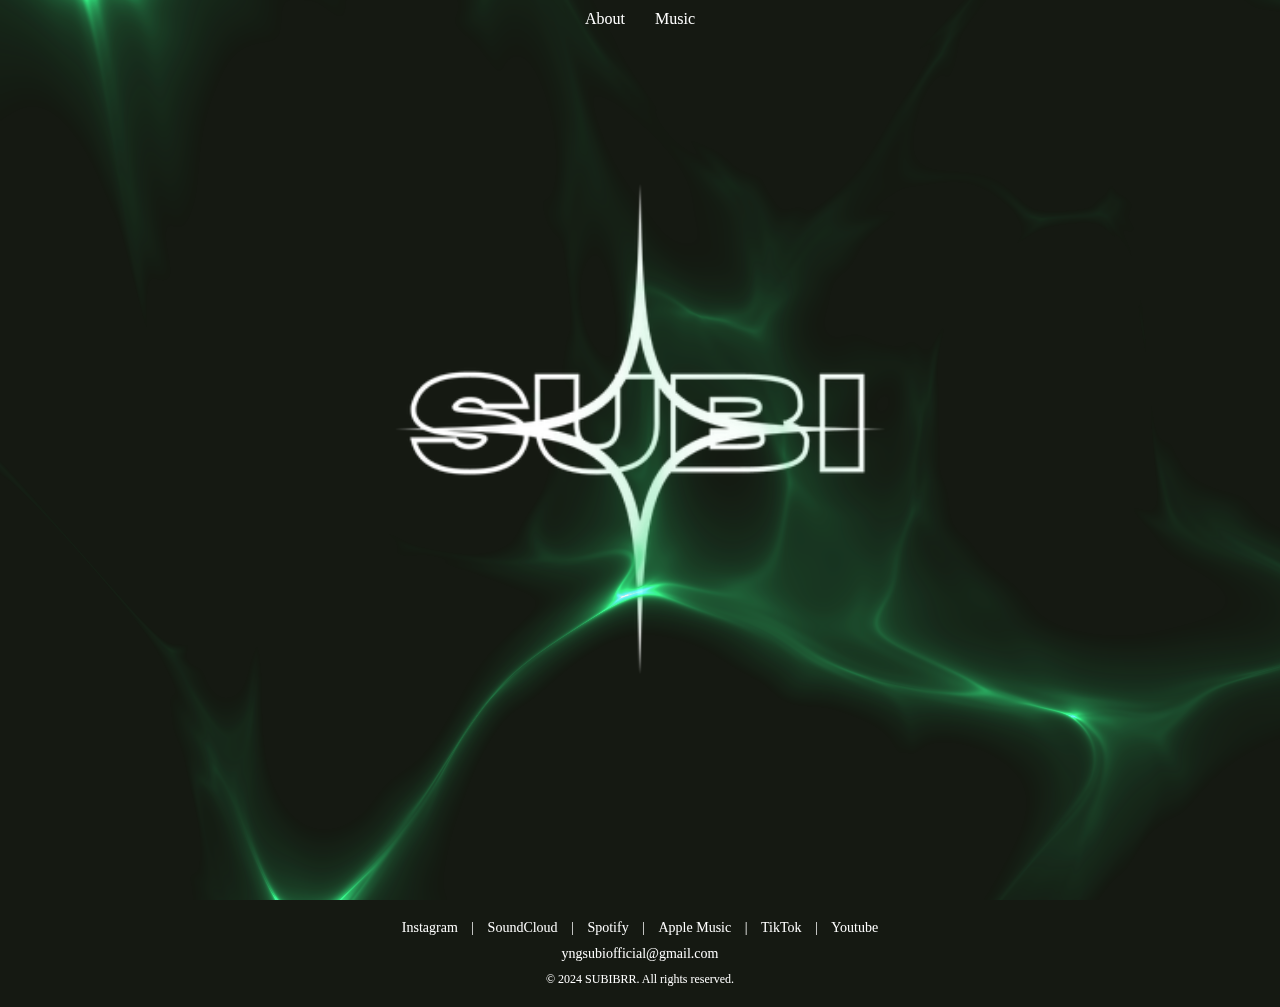
<file: index.html>
<!doctype html>
<html lang="en">
    <head>
        <meta charset="UTF-8" />
        <title>@SUBIBRR</title>
        <link rel="stylesheet" href="style.css" />
    </head>
    <body>
        <!-- Header Section -->
        <header>
            <div class="header-content">
                <a href="About.html" class="header-link">About</a>
                <a href="music.html" class="header-link">Music</a>
            </div>
        </header>

        <div class="content">
            <div class="section">
                <div>
                    <img
                        src="assets/logo.png"
                        alt="SUBI Logo"
                        class="logo-image"
                    />
                </div>
            </div>
        </div>

        <canvas id="neuro"></canvas>

        <!-- Footer Section -->
        <footer>
            <div class="footer-content">
                <a href="https://www.instagram.com/subibrr/" target="_blank"
                    >Instagram</a
                >
                |
                <a href="https://soundcloud.com/dyou22" target="_blank"
                    >SoundCloud</a
                >
                |
                <a
                    href="https://open.spotify.com/artist/2tb7eEBlXAxgyiixlDudgU?si=YiqRHcR-R1qnIGDBKQGUdQ"
                    target="_blank"
                    >Spotify</a
                >
                |
                <a
                    href="https://music.apple.com/ca/artist/subi/1715391376"
                    target="_blank"
                    >Apple Music</a
                >
                |
                <a href="https://tiktok.com/@subi_yuh" target="_blank"
                    >TikTok</a
                >
                |
                <a
                    href="https://www.youtube.com/channel/UCC3W6aTrvpg1__4apMU3iVA"
                    target="_blank"
                    >Youtube</a
                >
            </div>
            <div class="footer-email">
                <a href="mailto:yngsubiofficial@gmail.com"
                    >yngsubiofficial@gmail.com</a
                >
            </div>
            <div class="footer-copyright">
                &copy; 2024 SUBIBRR. All rights reserved.
            </div>
        </footer>

        <script type="x-shader/x-fragment" id="vertShader">
            precision mediump float;

            varying vec2 vUv;
            attribute vec2 a_position;

            void main() {
                vUv = .5 * (a_position + 1.);
                gl_Position = vec4(a_position, 0.0, 1.0);
            }
        </script>

        <script type="x-shader/x-fragment" id="fragShader">
            precision mediump float;

            varying vec2 vUv;
            uniform float u_time;
            uniform float u_ratio;
            uniform vec2 u_pointer_position;
            uniform float u_scroll_progress;

            vec2 rotate(vec2 uv, float th) {
                return mat2(cos(th), sin(th), -sin(th), cos(th)) * uv;
            }

            float neuro_shape(vec2 uv, float t, float p) {
                vec2 sine_acc = vec2(0.);
                vec2 res = vec2(0.);
                float scale = 8.;

                for (int j = 0; j < 15; j++) {
                    uv = rotate(uv, 1.);
                    sine_acc = rotate(sine_acc, 1.);
                    vec2 layer = uv * scale + float(j) + sine_acc - t;
                    sine_acc += sin(layer);
                    res += (.5 + .5 * cos(layer)) / scale;
                    scale *= (1.2 - .07 * p);
                }
                return res.x + res.y;
            }

            void main() {
                vec2 uv = .5 * vUv;
                uv.x *= u_ratio;

                vec2 pointer = vUv - u_pointer_position;
                pointer.x *= u_ratio;
                float p = clamp(length(pointer), 0., 1.);
                p = .5 * pow(1. - p, 2.);

                float t = .001 * u_time;
                vec3 color = vec3(0.);

                float noise = neuro_shape(uv, t, p);

                noise = 1.2 * pow(noise, 3.);
                noise += pow(noise, 10.);
                noise = max(.0, noise - .5);
                noise *= (1. - length(vUv - .5));

                color = normalize(vec3(.2, .5 + .4 * cos(3. * u_scroll_progress), .5 + .5 * sin(3. * u_scroll_progress)));

                color = color * noise;

                gl_FragColor = vec4(color, noise);
            }
        </script>

        <script src="script.js"></script>
    </body>
</html>
</file>
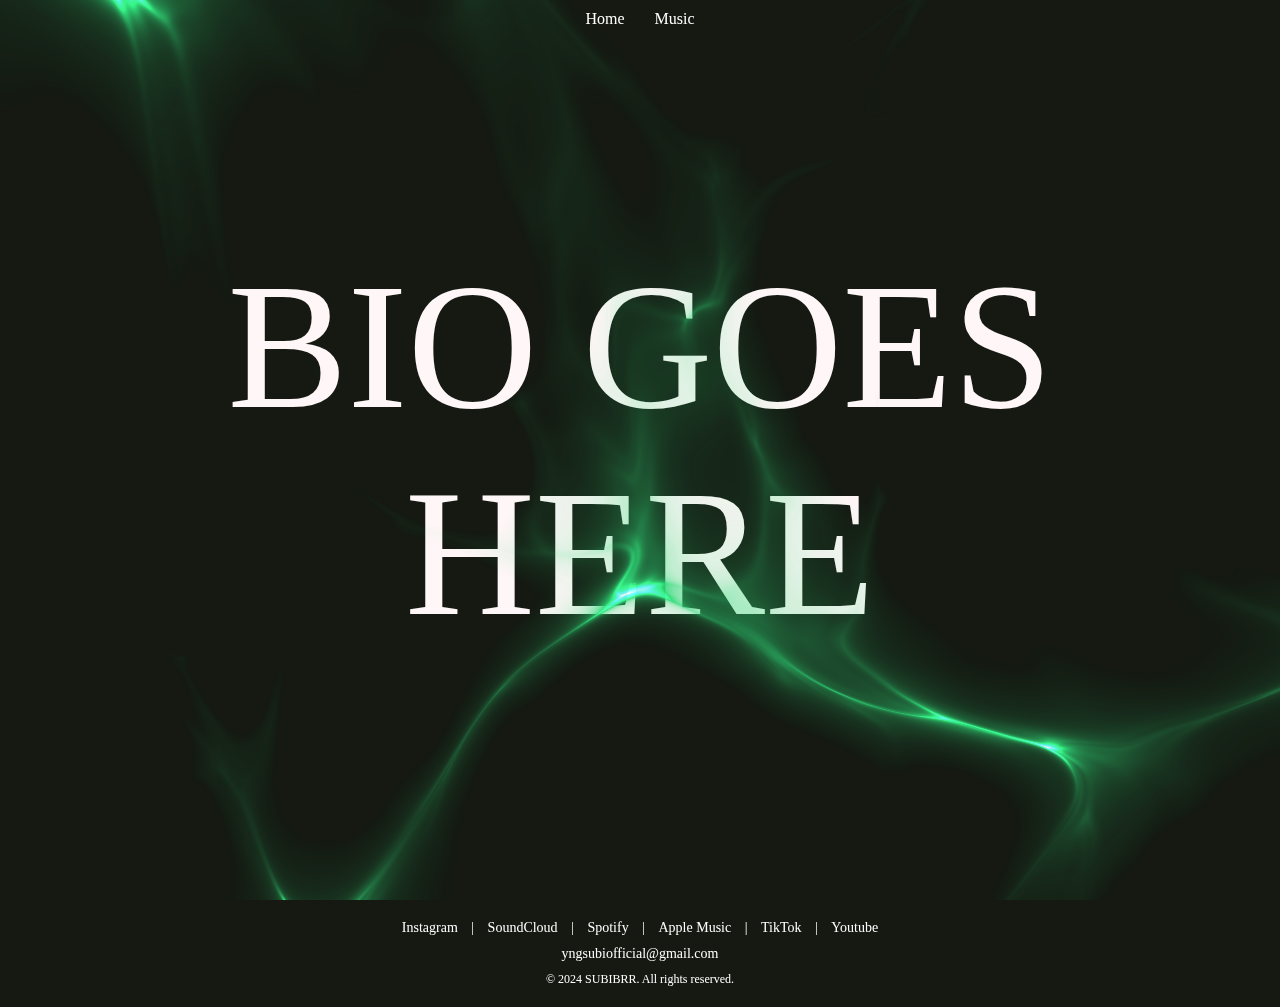
<file: About.html>
<!doctype html>
<html lang="en">
    <head>
        <meta charset="UTF-8" />
        <title>@SUBIBRR</title>
        <link rel="stylesheet" href="style.css" />
    </head>
    <body>
        <!-- Header Section -->
        <header>
            <div class="header-content">
                <a href="index.html" class="header-link">Home</a>
                <a href="music.html" class="header-link">Music</a>
            </div>
        </header>

        <div class="content">
            <div class="section">
                <div>BIO GOES HERE</div>
            </div>
        </div>

        <canvas id="neuro"></canvas>

        <!-- Footer Section -->
        <footer>
            <div class="footer-content">
                <a href="https://www.instagram.com/subibrr/" target="_blank"
                    >Instagram</a
                >
                |
                <a href="https://soundcloud.com/dyou22" target="_blank"
                    >SoundCloud</a
                >
                |
                <a
                    href="https://open.spotify.com/artist/2tb7eEBlXAxgyiixlDudgU?si=YiqRHcR-R1qnIGDBKQGUdQ"
                    target="_blank"
                    >Spotify</a
                >
                |
                <a
                    href="https://music.apple.com/ca/artist/subi/1715391376"
                    target="_blank"
                    >Apple Music</a
                >
                |
                <a href="https://tiktok.com/@subi_yuh" target="_blank"
                    >TikTok</a
                >
                |
                <a
                    href="https://www.youtube.com/channel/UCC3W6aTrvpg1__4apMU3iVA"
                    target="_blank"
                    >Youtube</a
                >
            </div>
            <div class="footer-email">
                <a href="mailto:yngsubiofficial@gmail.com"
                    >yngsubiofficial@gmail.com</a
                >
            </div>
            <div class="footer-copyright">
                &copy; 2024 SUBIBRR. All rights reserved.
            </div>
        </footer>

        <script type="x-shader/x-fragment" id="vertShader">
            precision mediump float;

            varying vec2 vUv;
            attribute vec2 a_position;

            void main() {
                vUv = .5 * (a_position + 1.);
                gl_Position = vec4(a_position, 0.0, 1.0);
            }
        </script>

        <script type="x-shader/x-fragment" id="fragShader">
            precision mediump float;

            varying vec2 vUv;
            uniform float u_time;
            uniform float u_ratio;
            uniform vec2 u_pointer_position;
            uniform float u_scroll_progress;

            vec2 rotate(vec2 uv, float th) {
                return mat2(cos(th), sin(th), -sin(th), cos(th)) * uv;
            }

            float neuro_shape(vec2 uv, float t, float p) {
                vec2 sine_acc = vec2(0.);
                vec2 res = vec2(0.);
                float scale = 8.;

                for (int j = 0; j < 15; j++) {
                    uv = rotate(uv, 1.);
                    sine_acc = rotate(sine_acc, 1.);
                    vec2 layer = uv * scale + float(j) + sine_acc - t;
                    sine_acc += sin(layer);
                    res += (.5 + .5 * cos(layer)) / scale;
                    scale *= (1.2 - .07 * p);
                }
                return res.x + res.y;
            }

            void main() {
                vec2 uv = .5 * vUv;
                uv.x *= u_ratio;

                vec2 pointer = vUv - u_pointer_position;
                pointer.x *= u_ratio;
                float p = clamp(length(pointer), 0., 1.);
                p = .5 * pow(1. - p, 2.);

                float t = .001 * u_time;
                vec3 color = vec3(0.);

                float noise = neuro_shape(uv, t, p);

                noise = 1.2 * pow(noise, 3.);
                noise += pow(noise, 10.);
                noise = max(.0, noise - .5);
                noise *= (1. - length(vUv - .5));

                color = normalize(vec3(.2, .5 + .4 * cos(3. * u_scroll_progress), .5 + .5 * sin(3. * u_scroll_progress)));

                color = color * noise;

                gl_FragColor = vec4(color, noise);
            }
        </script>

        <script src="script.js"></script>
    </body>
</html>
</file>
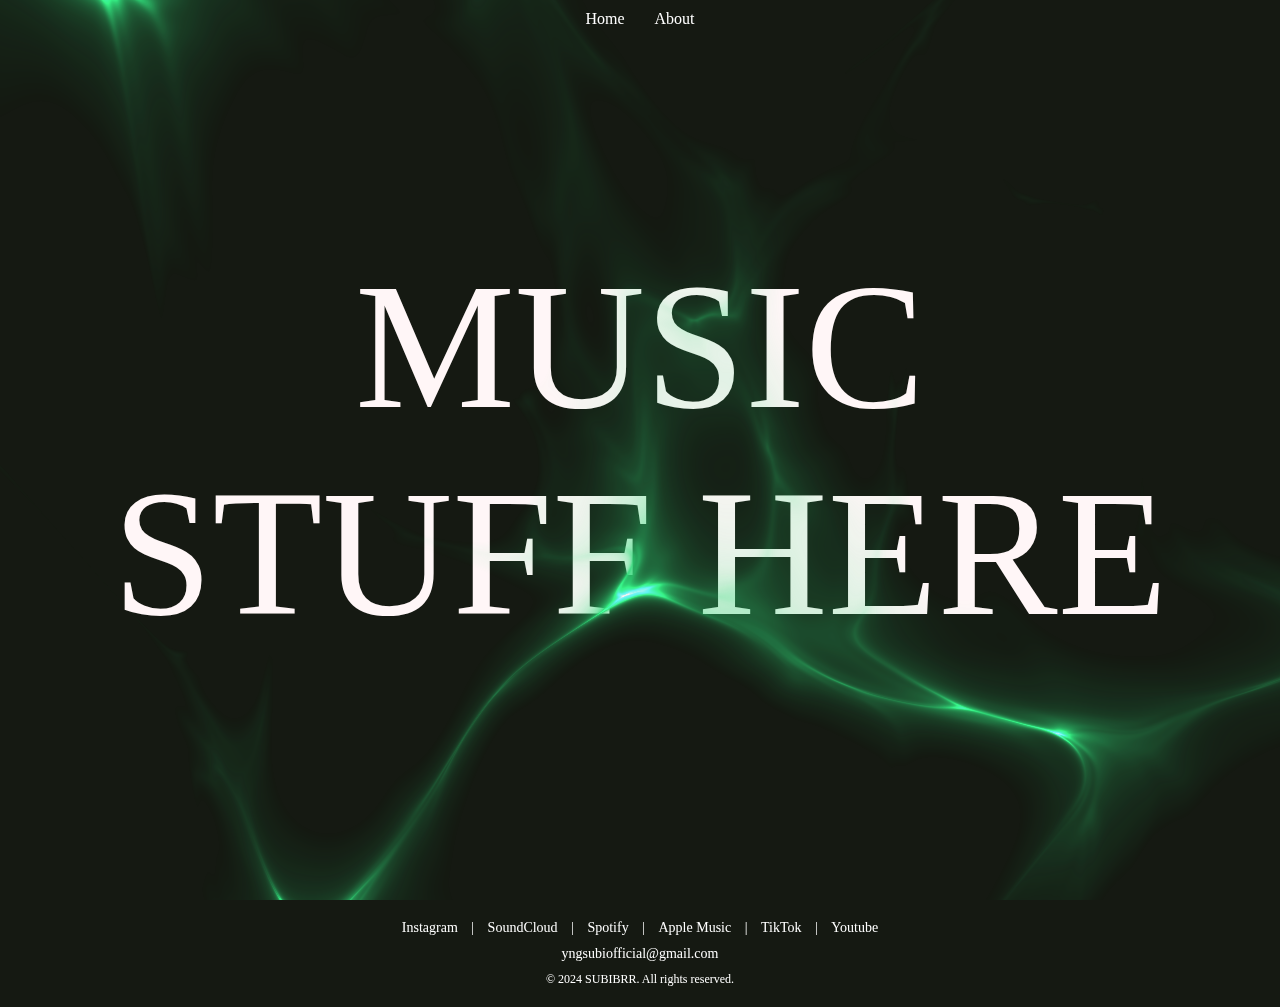
<file: music.html>
<!doctype html>
<html lang="en">
    <head>
        <meta charset="UTF-8" />
        <title>@SUBIBRR</title>
        <link rel="stylesheet" href="style.css" />
    </head>
    <body>
        <!-- Header Section -->
        <header>
            <div class="header-content">
                <a href="index.html" class="header-link">Home</a>
                <a href="About.html" class="header-link">About</a>
            </div>
        </header>

        <div class="content">
            <div class="section">
                <div>MUSIC STUFF HERE</div>
            </div>
        </div>

        <canvas id="neuro"></canvas>

        <!-- Footer Section -->
        <footer>
            <div class="footer-content">
                <a href="https://www.instagram.com/subibrr/" target="_blank"
                    >Instagram</a
                >
                |
                <a href="https://soundcloud.com/dyou22" target="_blank"
                    >SoundCloud</a
                >
                |
                <a
                    href="https://open.spotify.com/artist/2tb7eEBlXAxgyiixlDudgU?si=YiqRHcR-R1qnIGDBKQGUdQ"
                    target="_blank"
                    >Spotify</a
                >
                |
                <a
                    href="https://music.apple.com/ca/artist/subi/1715391376"
                    target="_blank"
                    >Apple Music</a
                >
                |
                <a href="https://tiktok.com/@subi_yuh" target="_blank"
                    >TikTok</a
                >
                |
                <a
                    href="https://www.youtube.com/channel/UCC3W6aTrvpg1__4apMU3iVA"
                    target="_blank"
                    >Youtube</a
                >
            </div>
            <div class="footer-email">
                <a href="mailto:yngsubiofficial@gmail.com"
                    >yngsubiofficial@gmail.com</a
                >
            </div>
            <div class="footer-copyright">
                &copy; 2024 SUBIBRR. All rights reserved.
            </div>
        </footer>

        <script type="x-shader/x-fragment" id="vertShader">
            precision mediump float;

            varying vec2 vUv;
            attribute vec2 a_position;

            void main() {
                vUv = .5 * (a_position + 1.);
                gl_Position = vec4(a_position, 0.0, 1.0);
            }
        </script>

        <script type="x-shader/x-fragment" id="fragShader">
            precision mediump float;

            varying vec2 vUv;
            uniform float u_time;
            uniform float u_ratio;
            uniform vec2 u_pointer_position;
            uniform float u_scroll_progress;

            vec2 rotate(vec2 uv, float th) {
                return mat2(cos(th), sin(th), -sin(th), cos(th)) * uv;
            }

            float neuro_shape(vec2 uv, float t, float p) {
                vec2 sine_acc = vec2(0.);
                vec2 res = vec2(0.);
                float scale = 8.;

                for (int j = 0; j < 15; j++) {
                    uv = rotate(uv, 1.);
                    sine_acc = rotate(sine_acc, 1.);
                    vec2 layer = uv * scale + float(j) + sine_acc - t;
                    sine_acc += sin(layer);
                    res += (.5 + .5 * cos(layer)) / scale;
                    scale *= (1.2 - .07 * p);
                }
                return res.x + res.y;
            }

            void main() {
                vec2 uv = .5 * vUv;
                uv.x *= u_ratio;

                vec2 pointer = vUv - u_pointer_position;
                pointer.x *= u_ratio;
                float p = clamp(length(pointer), 0., 1.);
                p = .5 * pow(1. - p, 2.);

                float t = .001 * u_time;
                vec3 color = vec3(0.);

                float noise = neuro_shape(uv, t, p);

                noise = 1.2 * pow(noise, 3.);
                noise += pow(noise, 10.);
                noise = max(.0, noise - .5);
                noise *= (1. - length(vUv - .5));

                color = normalize(vec3(.2, .5 + .4 * cos(3. * u_scroll_progress), .5 + .5 * sin(3. * u_scroll_progress)));

                color = color * noise;

                gl_FragColor = vec4(color, noise);
            }
        </script>

        <script src="script.js"></script>
    </body>
</html>
</file>
<file: style.css>
body,
html {
    margin: 0;
    padding: 0;
    background-color: #151912;
    overflow-x: hidden;
}

.content {
    width: 100vw;
    font-family: "Times New Roman", serif;
}

.section {
    width: 100%;
    height: 100vh;
    display: flex;
    justify-content: center;
    align-items: center;
    color: #fff6f7;
    text-align: center;
}

.section > div {
    width: 90%;
}

.section:nth-child(1) {
    font-size: 20vh;
}

@media (max-width: 600px) {
    .section:nth-child(1) {
        font-size: 25vw;
    }
}

@media (max-width: 350px) {
    .section:nth-child(1) {
        font-size: 30px;
    }
}

.section:nth-child(2) {
    font-size: 10vh;
}

.section:nth-child(3) {
    font-size: 8vh;
}

.section:nth-child(2) > div {
    max-width: 800px;
}

.section:nth-child(3) > div {
    max-width: 900px;
}

@media (max-width: 750px) {
    .section:nth-child(2),
    .section:nth-child(3) {
        font-size: 9vw;
    }
}

.section:nth-child(3) a {
    padding: 0 0.3em;
}

/* CSS for LOGO */
.logo-image {
    width: 700px;
    height: auto;
}

@media (max-width: 600px) {
    .logo-image {
        width: 150px; /* Adjust the size for smaller screens */
    }
}

canvas#neuro {
    position: fixed;
    top: 0;
    left: 0;
    width: 100%;
    pointer-events: none;
    opacity: 0.95;
}

a {
    display: inline-block;
    text-decoration: none;
    color: inherit;
    font-weight: inherit;
    font-style: inherit;
}

a:hover {
    font-weight: inherit;
    text-decoration: none;
    color: rgb(160, 160, 255);
}

a:active {
    color: rgb(160, 255, 255);
}

/* Header Styles */
header {
    width: 100%;
    background-color: transparent; /* White background */
    color: #fffff; /* Black text color */
    padding: 20px 0;
    position: fixed; /* Fix the header at the top */
    top: 0;
    left: 0;
    padding: 10px 0;
    text-align: center;
    z-index: 1000; /* Ensure the header is above other content */
}

.header-content {
    display: flex;
    justify-content: center; /* Center the links horizontally */
    align-items: center;
}

.header-link {
    margin: 0 15px;
    color: #ffffff; /* Black text color */
    text-decoration: none;
    font-size: 16px;
    font-family: "Times New Roman", serif;
}

.header-link:hover {
    color: rgb(160, 160, 255);
}

.header-link:active {
    color: rgb(160, 255, 255);
}

/* Footer Styles */
footer {
    text-align: center;
    padding: 20px 0;
    color: white;
    font-family: "Times New Roman", serif;
    font-size: 14px;
    position: relative;
    bottom: 0;
    width: 100%;
    background-color: transparent; /* Transparent background */
}

.footer-content a {
    margin: 0 10px;
    color: white;
    text-decoration: none;
    font-style: normal;
}

.footer-content a:hover {
    color: rgb(160, 160, 255);
}

.footer-content a:active {
    color: rgb(160, 255, 255);
}

.footer-email {
    margin-top: 10px;
}

.footer-copyright {
    margin-top: 10px;
    font-size: 12px;
}
</file>
